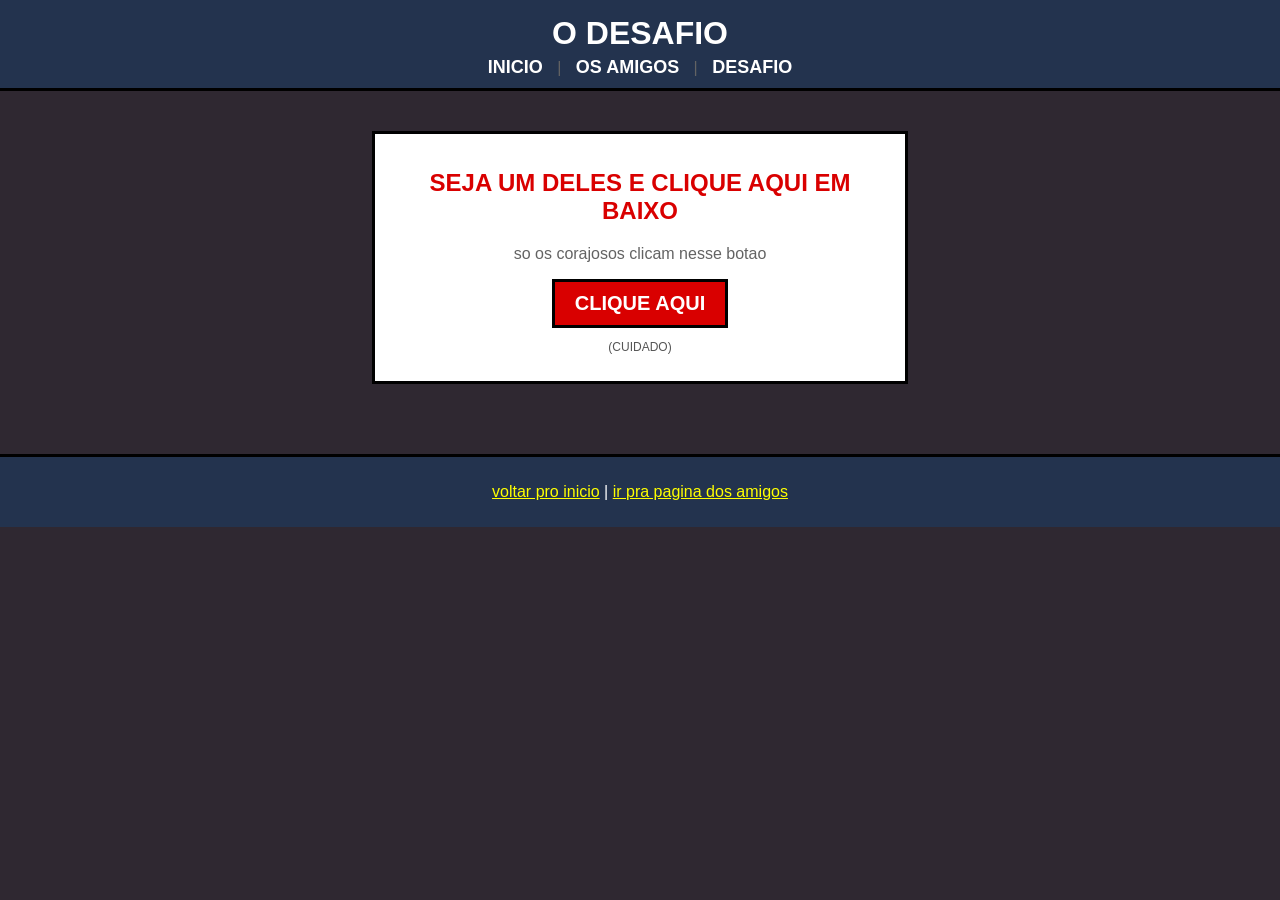
<file: desafio.html>
<!DOCTYPE html>
<html lang="pt-br">
<head>
    <meta charset="UTF-8">
    <meta name="viewport" content="width=device-width, initial-scale=1.0">
    <title>DESAFIO</title>
    <link rel="stylesheet" href="css/style.css">
</head>
<body>
    <header>
        <h1>O DESAFIO</h1>
        <nav>
            <a href="index.html">INICIO</a> |
            <a href="amigos.html">OS AMIGOS</a> |
            <a href="desafio.html">DESAFIO</a>
        </nav>
    </header>

    <main>
        <section class="caixa" id="desafio">
            <h2>SEJA UM DELES E CLIQUE AQUI EM BAIXO</h2>
            <p>so os corajosos clicam nesse botao</p>
            <a href="https://watchbutdonotlearn.github.io/" target="_blank" rel="noopener noreferrer">
                <button>CLIQUE AQUI</button>
            </a>
            <p id="aviso">(CUIDADO)</p>
        </section>
    </main>

    <footer>
        <p><a href="index.html">voltar pro inicio</a> | <a href="amigos.html">ir pra pagina dos amigos</a></p>
    </footer>
</body>
</html>
</file>
<file: css/style.css>
body {
  background-color: #2f2831;
  font-family: "Comic Sans MS", cursive, sans-serif;
  color: #636363;
  text-align: center;
  margin: 0;
}

header {
  background-color: #044f9948;
  padding: 10px;
  border-bottom: 3px solid rgb(0, 0, 0);
}

header h1 {
  color: white;
  margin: 5px;
}

nav a {
  color: white;
  font-weight: bold;
  text-decoration: none;
  margin: 0 10px;
  font-size: 18px;
}

nav a:hover {
  color: yellow;
}

main {
  padding: 20px;
}

h2 {
  color: #d90000;
}

img {
  width: 90px;
  margin: 10px;
}

.caixa {
  background-color: white;
  border: 3px solid black;
  padding: 15px;
  margin: 20px auto;
  max-width: 500px;
}

ul {
  list-style: square;
  display: inline-block;
  text-align: left;
}

button {
  background-color: #d90000;
  color: white;
  font-size: 20px;
  font-weight: bold;
  padding: 10px 20px;
  border: 3px solid rgb(0, 0, 0);
  cursor: pointer;
}

button:hover {
  background-color: #ff3333;
}

#aviso {
  font-size: 12px;
  color: #555555;
}

footer {
  background-color: #044f9948;
  color: white;
  padding: 10px;
  margin-top: 30px;
  border-top: 3px solid black;
}

footer a {
  color: yellow;
}
</file>
